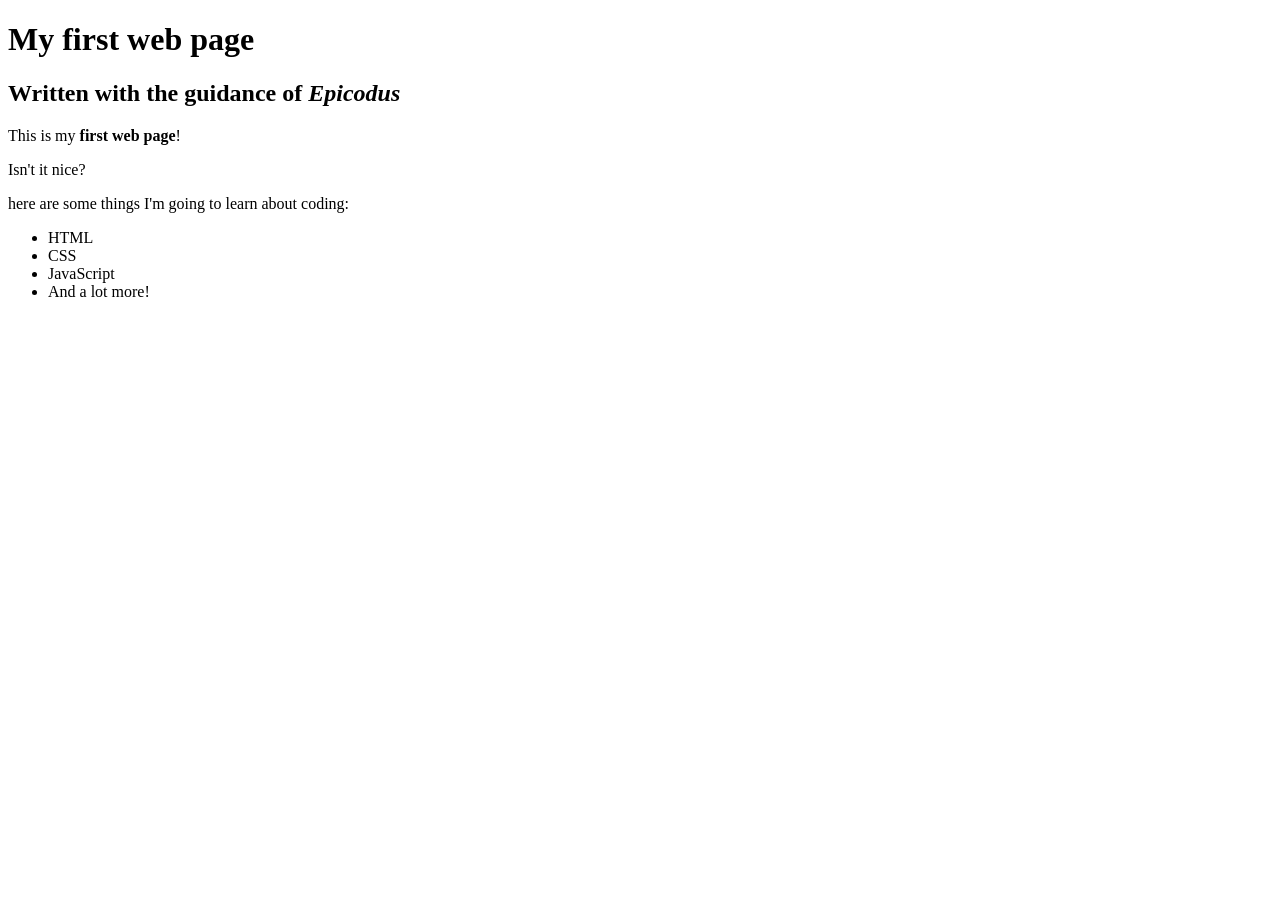
<file: my-first-webpage.html>
<!DOCTYPE html>
<html lang="en-US">
<head>
  <title>Web page #1!</title>
</head>
<body>
  <h1>My first web page</h1>
  <h2>Written with the guidance of <em>Epicodus</em></h2>

  <p>This is my <strong>first web page</strong>!</p>
  <p>Isn't it nice?</p>

  <p>here are some things I'm going to learn about coding:</p>
  <ul>
    <li>HTML</li>
    <li>CSS</li>
    <li>JavaScript</li> 
    <li>And a lot more!</li> 
  </ul>
</body>
</html>
</file>
